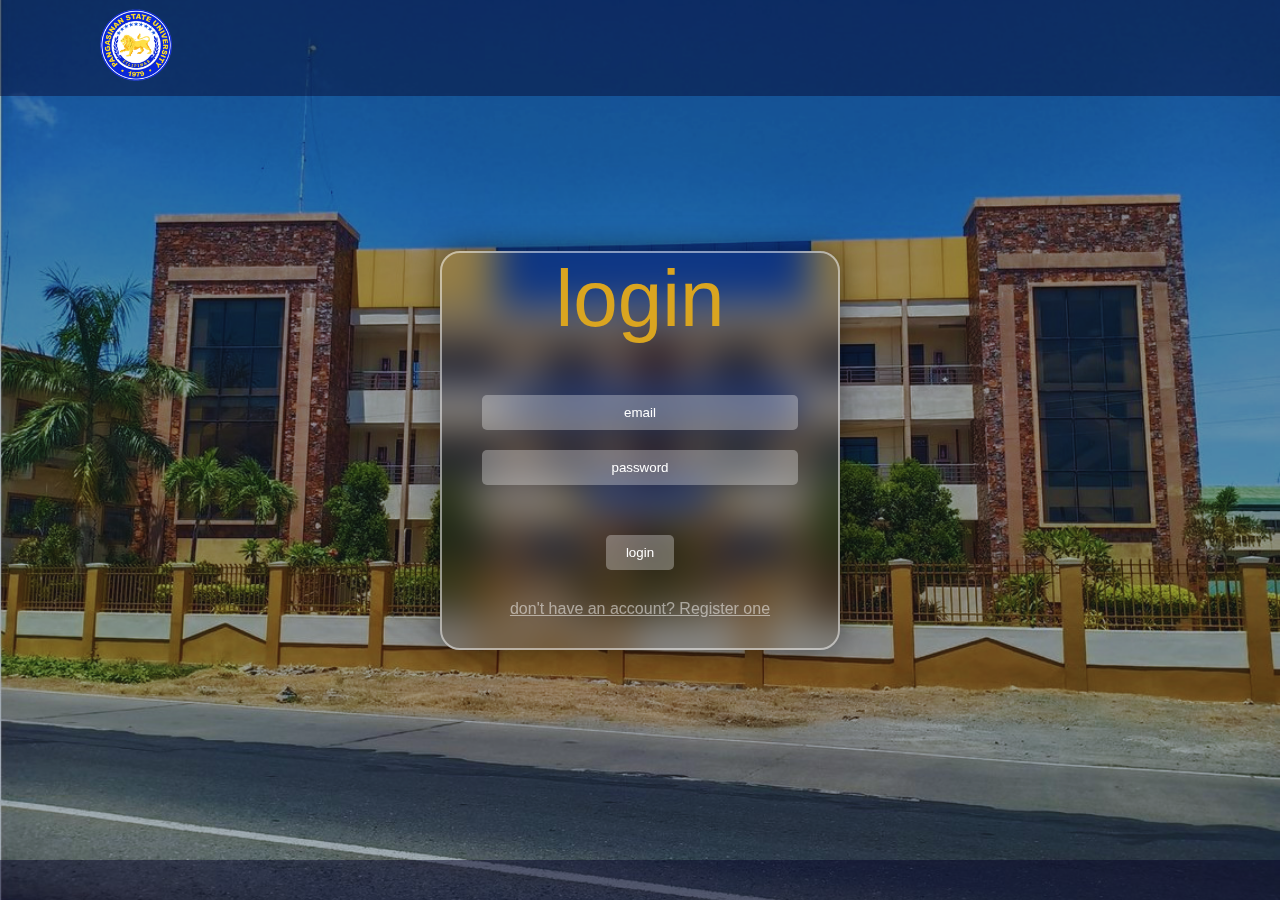
<file: CMS SNA-1 NEW/login.html>
<!DOCTYPE html>
<html lang="en">
<head>
    <meta charset="UTF-8">
    <meta name="viewport" content="width=device-width, initial-scale=1.0">
    <title>Login Page</title>

    <link rel="stylesheet" href="css/form.css">

</head>
<body>

    <header>
        <h2 class="logo"><img src="img/Pangasinan_State_University_logo.png" alt="Logo"></h2>
      
    </header>

    <div class="alert-box">
        <p class="alert"></p>
    </div>

    <div class="form">
        <h1 class="heading">login</h1>
        <input type="email" placeholder="email" autocomplete="off" class="email" required>
        <input type="password" placeholder="password" autocomplete="off" class="password" required>
        <button class="submit-btn">login</button>
        <a href="register.html" class="link">don't have an account? Register one</a>
    </div>

    <div class="bottom-banner">
        <p></p>
    </div>

    <script src="js/form.js"></script>
    
</body>
</html>
</file>
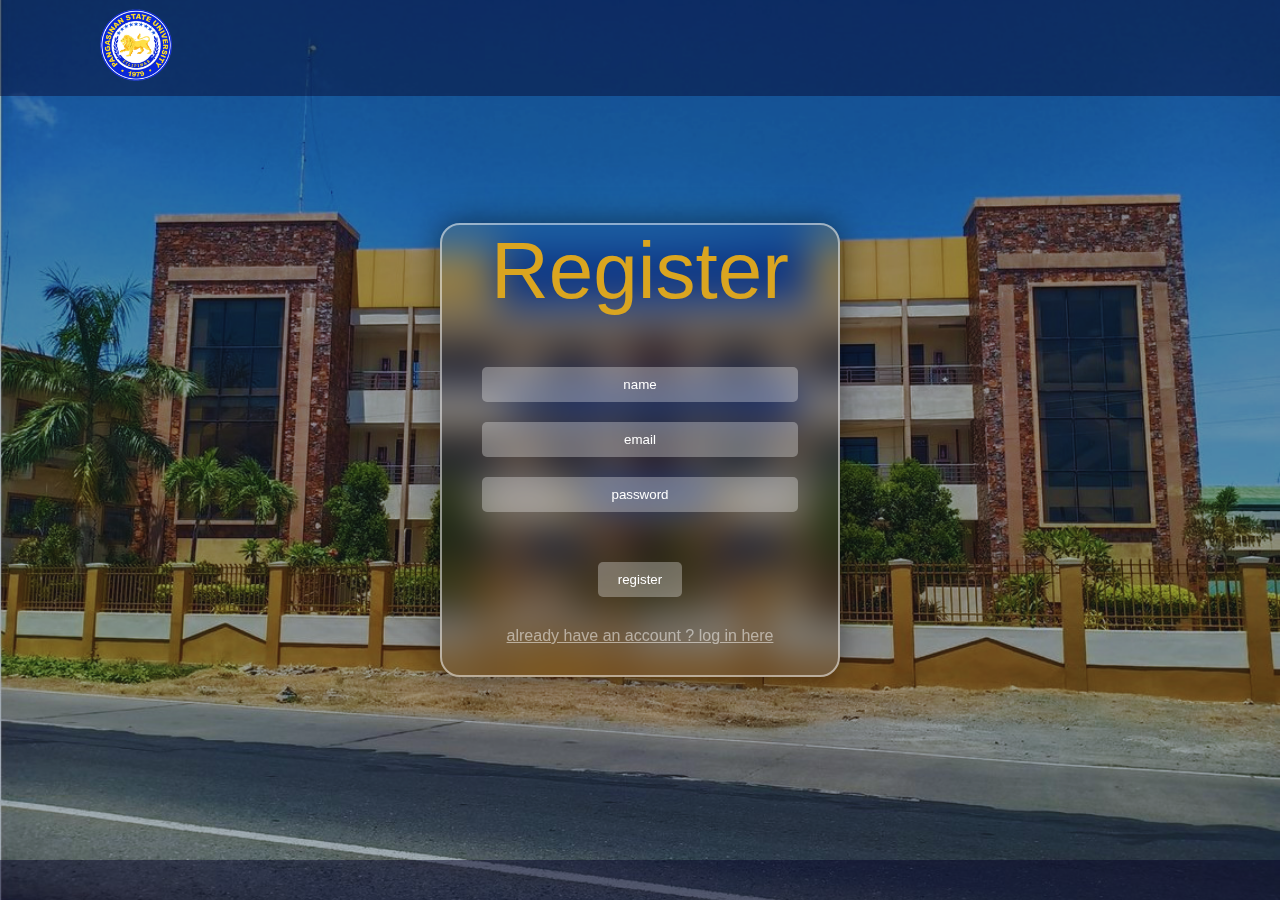
<file: CMS SNA-1 NEW/register.html>
<!DOCTYPE html>
<html lang="en">
<head>
    <meta charset="UTF-8">
    <meta name="viewport" content="width=device-width, initial-scale=1.0">
    <title>Register Page</title>

    <link rel="stylesheet" href="css/form.css">

</head>
<body>

    <header>
        <h2 class="logo"><img src="img/Pangasinan_State_University_logo.png" alt="Logo"></h2>
        
    </header>

    <div class="alert-box">
        <p class="alert"></p>
    </div>

    <div class="form">
        <h1 class="heading">Register</h1>
        <input type="text" placeholder="name" autocomplete="off" class="name" required>
        <input type="email" placeholder="email" autocomplete="off" class="email" required>
        <input type="password" placeholder="password" autocomplete="off" class="password" required>
        <button class="submit-btn">register</button>
        <a href="login.html" class="link">already have an account ? log in here</a>
    </div>

    <div class="bottom-banner">
        <p></p>
    </div>


    <script src="js/form.js"></script>
    
</body>
</html>
</file>
<file: CMS SNA-1 NEW/css/form.css>
*{
    margin: 0;
    padding: 0;
    box-sizing: border-box;
}

*:focus{
    outline: none;
}

body{
    position: relative;
    width: 100%;
    min-height: 100vh;
    height: auto;
    display: flex;
    justify-content: center;
    align-items: center;
    background: url('../img/banner.jpeg');
    background-color: #000;
    background-size: cover;
    background-position: center;
    font-family: 'roboto', sans-serif;
}

header {
    background: url('');
    background-color: #0402286f;
    height: 6em;
    position: fixed;
    top: 0;
    left: 0;
    width: 100%;
    padding: 20px 100px;
    display: flex;
    justify-content: space-between;
    align-items: center;
    z-index: 99;
}

.logo {
     
    color: antiquewhite;
    user-select: none;
  }
  
.logo img {
    width: 3em; /* dito Set ng width ng logo */
  }


.form{
    background: transparent;
    border: 2px solid rgba(255, 255, 255, .5);
    border-radius: 20px;
    backdrop-filter: blur(20px);
    box-shadow: 0 0 30px rgba(0, 0, 0, .5);
    width: 400px;
    height: auto;
    color: goldenrod;
    font-family: 'roboto', sans-serif;
}

.heading{
    opacity: 0;
    
    text-align: center;
    font-size: 80px;
    font-weight: 300;
    margin-bottom: 50px;
}

input,
.submit-btn{
    text-align: center;
    opacity: 0;
    width: 80%;
    height: 35px;
    display: block;
    margin: 20px auto;
    border-radius: 5px;
    background: rgba(255, 255, 255, 0.3);
    border: none;
    color: #fff;
    padding: 15px;
    transition: .5s;
    
}

input::placeholder{
    color: #fff;
}

input:focus,
.submit-btn:hover{
    background: #fff;
    color: #000;
}

input:focus::placeholder{
    color: #000;
}

.submit-btn{
    width: auto;
    padding: 0 20px;
    cursor: pointer;
    margin: 50px auto 0;
    opacity: 0;
}

.link{
    opacity: 0;
    text-align: center;
    
    color: rgba(255, 255, 255, 0.5);
    display: block;
    margin: 30px auto;
}

.link:hover{
    color: #fff;
}

.alert-box{
    position: absolute;
    top: -100%;
    left: 50%;
    transform: translateX(-50%);
    min-width: 150px;
    max-width: 90%;
    width: auto;
    height: auto;
    padding: 10px;
    text-transform: capitalize;
    background: rgb(255, 119, 119);
    border-top: 10px solid rgb(255, 37, 37);
    border-bottom-left-radius: 10px;
    border-bottom-right-radius: 10px;
    color: #fff;
    font-family: 'roboto', sans-serif;
    text-align: center;
    transition: 1s;
}
 
  .bottom-banner {
    background: url('');
    background-position: center;
    background-color: #0402287c;
    color: #fff;
    text-align: center;
    padding: 20px;
    position: absolute;
    bottom: 0;
    width: 100%;
  }
</file>
